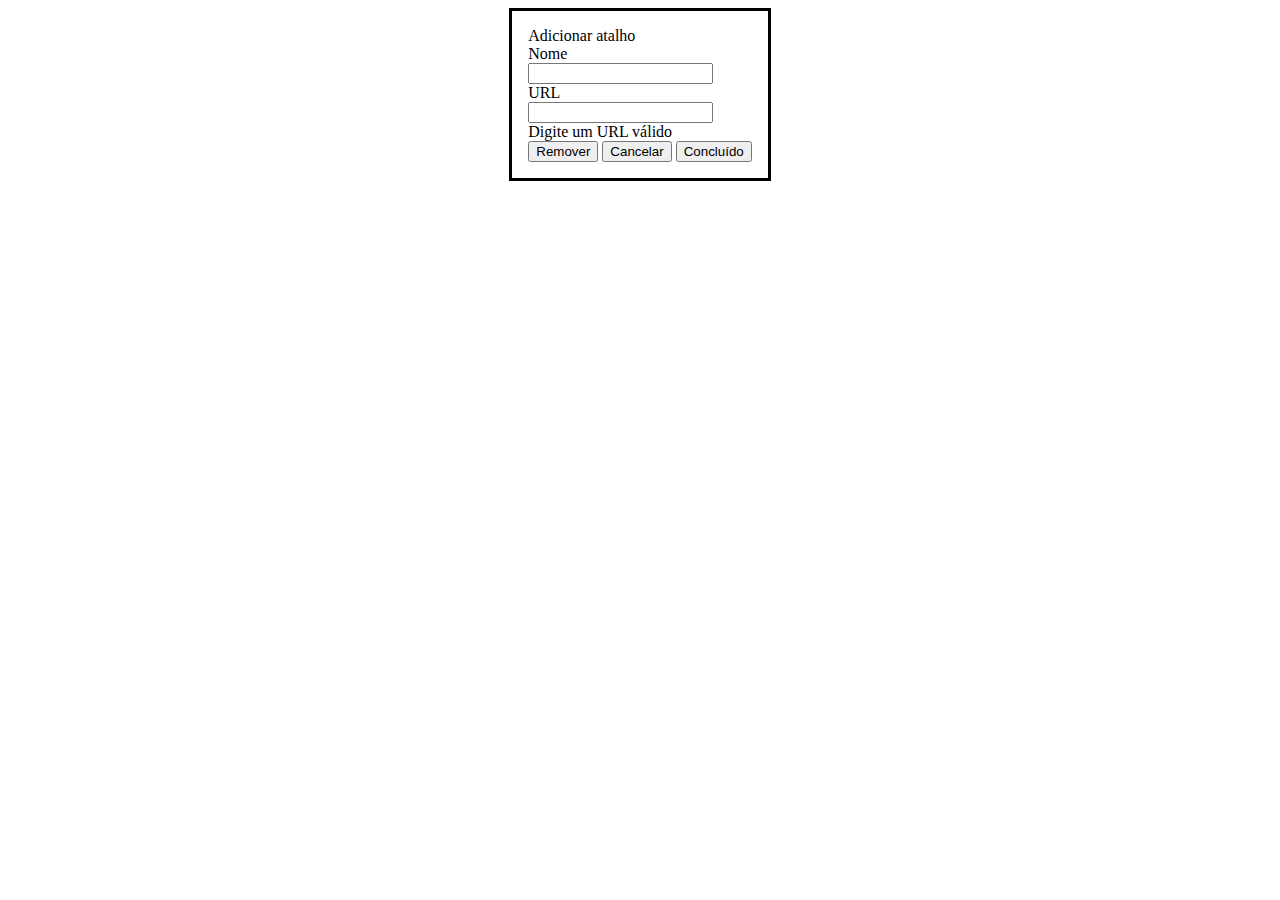
<file: img/Nova guia_files/edit.html>
<!DOCTYPE html>
<!-- saved from url=(0226)chrome-search://most-visited/edit.html?addTitle=Adicionar%20atalho&editTitle=Editar%20atalho&nameField=Nome&urlField=URL&linkRemove=Remover&linkCancel=Cancelar&linkDone=Conclu%C3%ADdo&invalidUrl=Digite%20um%20URL%20v%C3%A1lido -->
<html darkmode="false"><!-- Copyright 2018 The Chromium Authors. All rights reserved.
     Use of this source code is governed by a BSD-style license that can be
     found in the LICENSE file. --><head><meta http-equiv="Content-Type" content="text/html; charset=UTF-8">
  <!--<base target="_top">--><base href="." target="_top">
  
  <link rel="stylesheet" type="text/css" href="chrome-search://most-visited/animations.css">
  <link rel="stylesheet" type="text/css" href="chrome-search://most-visited/local-ntp-common.css">
  <link rel="stylesheet" type="text/css" href="chrome-search://most-visited/edit.css">
  <script src="chrome-search://most-visited/utils.js"></script>
  <script src="chrome-search://most-visited/animations.js"></script>
  <script src="chrome-search://most-visited/edit.js"></script>
<title>Editar atalho</title></head>
<body>
  <dialog id="edit-link-dialog" open="">
    <div id="dialog-title">Adicionar atalho</div>
    <form id="edit-form" action="chrome-search://most-visited/edit.html?addTitle=Adicionar%20atalho&amp;editTitle=Editar%20atalho&amp;nameField=Nome&amp;urlField=URL&amp;linkRemove=Remover&amp;linkCancel=Cancelar&amp;linkDone=Conclu%C3%ADdo&amp;invalidUrl=Digite%20um%20URL%20v%C3%A1lido">
      <div id="title" class="field-container">
        <label id="title-field-name" class="field-title" aria-label="Nome">Nome</label>
        <div class="input-container">
          <input id="title-field" class="field-input" type="text" autocomplete="off" tabindex="0">
          <div class="underline"></div>
        </div>
      </div>
      <div id="url" class="field-container">
        <label id="url-field-name" class="field-title" aria-label="URL">URL</label>
        <div class="input-container">
          <input id="url-field" class="field-input" type="text" autocomplete="off" spellcheck="false" dir="ltr" tabindex="0" required="">
          <div class="underline"></div>
        </div>
        <div id="invalid-url" class="error-msg">Digite um URL válido</div>
      </div>
      <div class="buttons-container">
        <span>
          <button id="delete" class="paper secondary ripple" type="button" tabindex="0" title="Remover">Remover</button>
        </span>
        <span>
          <button id="cancel" class="paper secondary ripple" type="button" tabindex="0" title="Cancelar" aria-label="Cancelar">Cancelar</button>
          <button type="submit" id="done" class="paper primary ripple" tabindex="0" title="Concluído">Concluído</button>
        </span>
      </div>
    </form>
  </dialog>


</body></html>
</file>
